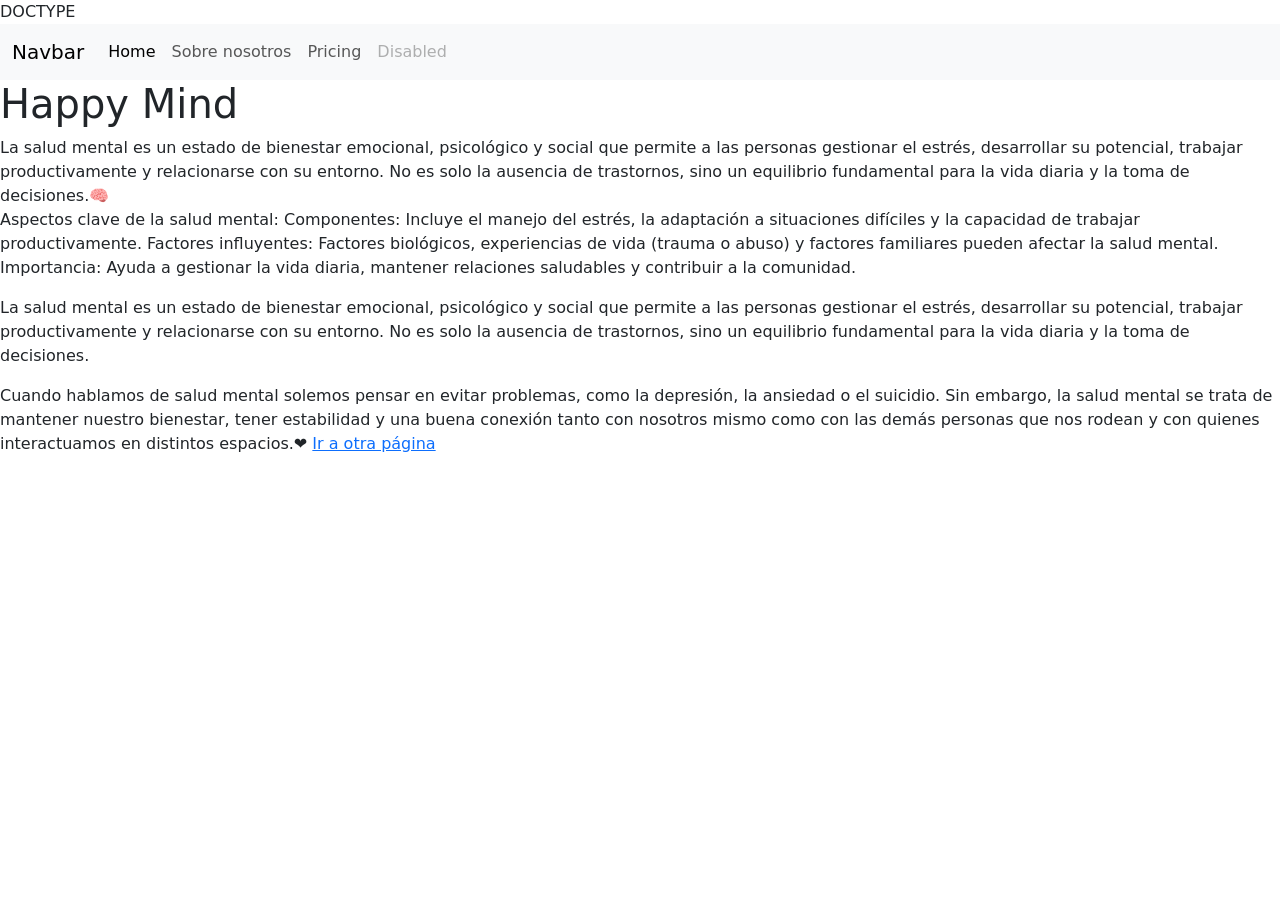
<file: index.html>
<!DOCTYPE html>DOCTYPE
<html lang="en">

<head>
    <meta charset="UTF-8">
    <meta name="viewport" content="width=device-width, initial-scale=1.0">
    <link href="https://cdn.jsdelivr.net/npm/bootstrap@5.3.8/dist/css/bootstrap.min.css" rel="stylesheet" integrity="sha384-sRIl4kxILFvY47J16cr9ZwB07vP4J8+LH7qKQnuqkuIAvNWLzeN8tE5YBujZqJLB" crossorigin="anonymous">
    <script src="https://cdn.jsdelivr.net/npm/bootstrap@5.3.8/dist/js/bootstrap.bundle.min.js" integrity="sha384-FKyoEForCGlyvwx9Hj09JcYn3nv7wiPVlz7YYwJrWVcXK/BmnVDxM+D2scQbITxI" crossorigin="anonymous"></script>
    <title>Document</title>
</head>

<body>
    <nav class="navbar navbar-expand-lg bg-body-tertiary">
        <div class="container-fluid">
            <a class="navbar-brand" href="#">Navbar</a>
            <button class="navbar-toggler" type="button" data-bs-toggle="collapse" data-bs-target="#navbarNav"
                aria-controls="navbarNav" aria-expanded="false" aria-label="Toggle navigation">
                <span class="navbar-toggler-icon"></span>
            </button>
            <div class="collapse navbar-collapse" id="navbarNav">
                <ul class="navbar-nav">
                    <li class="nav-item">
                        <a class="nav-link active" aria-current="page" href="#">Home</a>
                    </li>
                    <li class="nav-item">
                        <a class="nav-link" href="./aboutus/aboutus.html">Sobre nosotros</a>
                    </li>
                    <li class="nav-item">
                        <a class="nav-link" href="#">Pricing</a>
                    </li>
                    <li class="nav-item">
                        <a class="nav-link disabled" aria-disabled="true">Disabled</a>
                    </li>
                </ul>
            </div>
        </div>
    </nav>

    <h1>Happy Mind</h1>
La salud mental es un estado de bienestar emocional, psicológico y social que permite a las personas gestionar el
estrés, desarrollar su potencial, trabajar productivamente y relacionarse con su entorno. No es solo la ausencia de
trastornos, sino un equilibrio fundamental para la vida diaria y la toma de decisiones.🧠


<p>Aspectos clave de la salud mental:
    Componentes: Incluye el manejo del estrés, la adaptación a situaciones difíciles y la capacidad de trabajar
    productivamente.
    Factores influyentes: Factores biológicos, experiencias de vida (trauma o abuso) y factores familiares pueden
    afectar la salud mental.
    Importancia: Ayuda a gestionar la vida diaria, mantener relaciones saludables y contribuir a la comunidad.

    <p>La salud mental es un estado de bienestar emocional, psicológico y social que permite a las personas gestionar el
        estrés, desarrollar su potencial, trabajar productivamente y relacionarse con su entorno. No es solo la ausencia
        de
        trastornos, sino un equilibrio fundamental para la vida diaria y la toma de decisiones.
    </p>


 
</p>Cuando hablamos de salud mental solemos pensar en evitar problemas, como la depresión, la ansiedad o el suicidio.
Sin embargo, la salud mental se trata de mantener nuestro bienestar, tener estabilidad y una buena conexión tanto con
nosotros mismo como con las demás personas que nos rodean y con quienes interactuamos en distintos espacios.❤️



    <a href="pagina2.html">Ir a otra página</a>

</body>

</html>
<h1></h1>
</file>
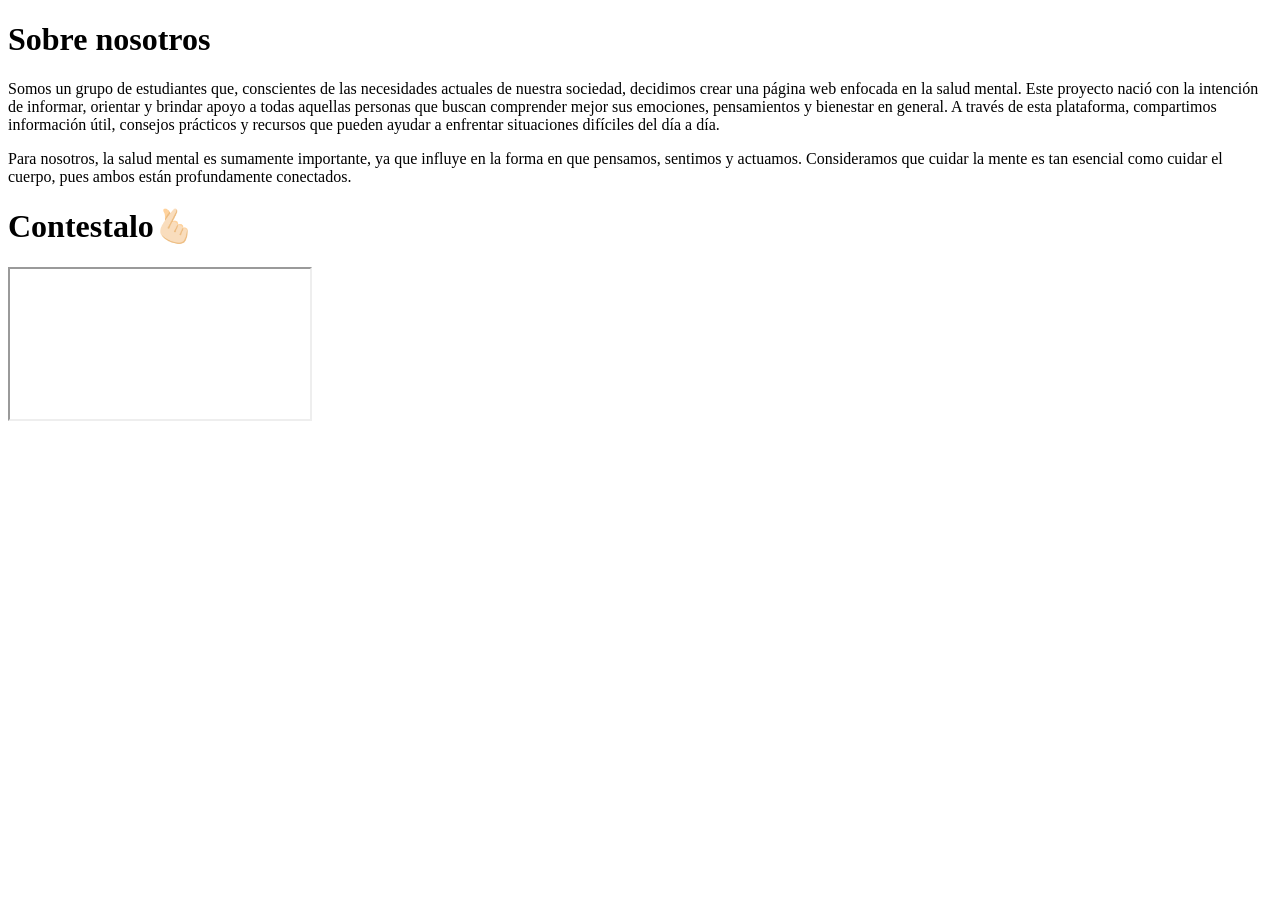
<file: aboutus/aboutus.html>
<!DOCTYPE html>
<html lang="en">
<head>
    <meta charset="UTF-8">
    <meta name="viewport" content="width=device-width, initial-scale=1.0">
    <title>Document</title>
</head>
<body>
<h1>Sobre nosotros</h1>
<p>Somos un grupo de estudiantes que, 
  conscientes de las necesidades actuales de nuestra sociedad, decidimos crear una página web
  enfocada en la salud mental. Este proyecto nació con la intención de informar, orientar y brindar apoyo
  a todas aquellas personas que buscan comprender mejor sus emociones, pensamientos y bienestar en general.
  A través de esta plataforma, compartimos información útil, consejos prácticos y recursos que pueden ayudar a enfrentar
  situaciones difíciles del día a día.</p>
  <p>Para nosotros, la salud mental es sumamente importante, ya que influye en la forma en que pensamos,
    sentimos y actuamos. Consideramos que cuidar la mente es tan esencial como cuidar el cuerpo, pues ambos están profundamente conectados.</p>
  <h1>Contestalo🫰🏻</h1>

  <iframe src=https://docs.google.com/forms/d/e/1FAIpQLSdQ4vmGth5dH834PrTe2pDYeQ7AFNTLwywmtw77DQE0dT2YIQ/viewform?usp=header 
</body>
</html>
</file>
